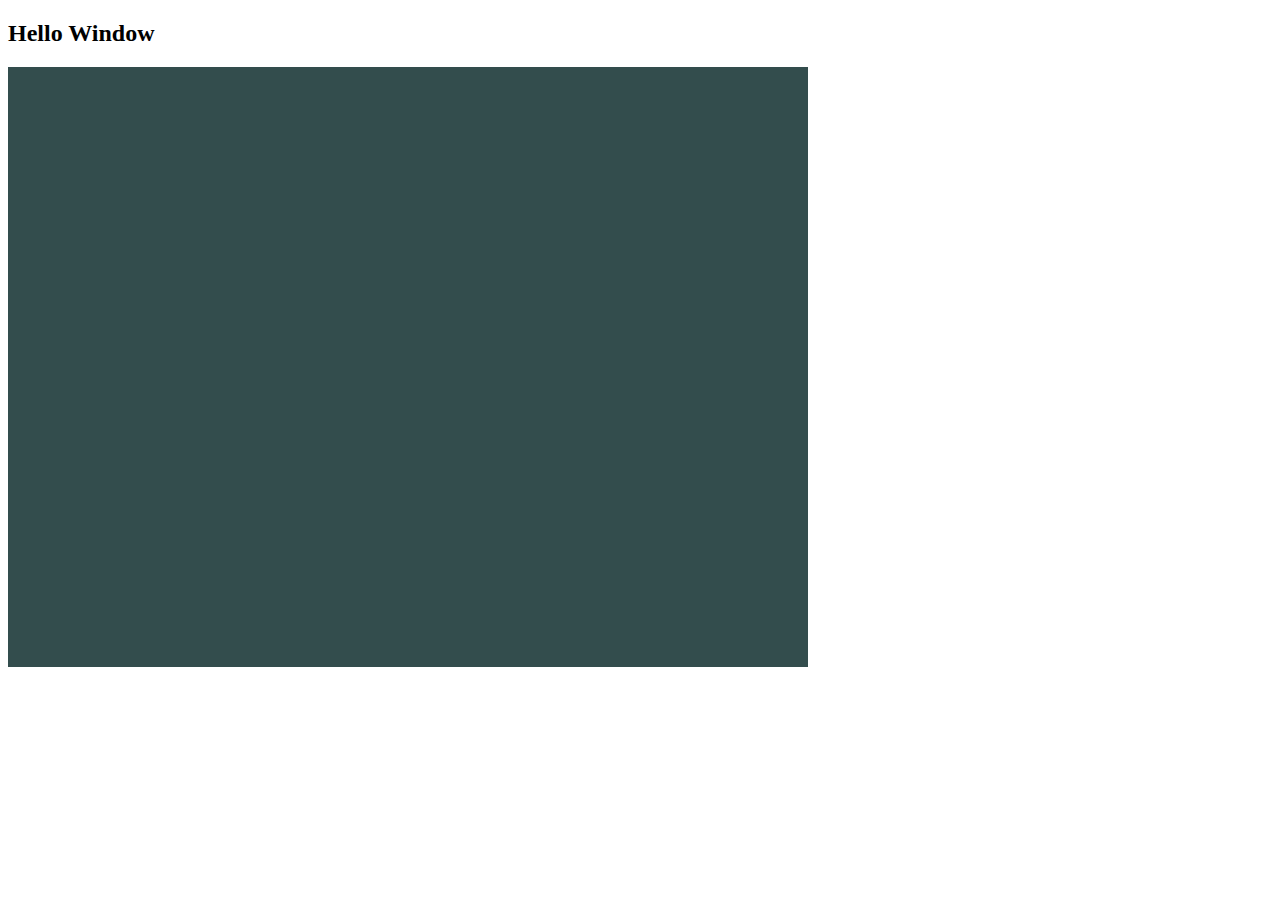
<file: tutorials/getting_started/01_hello_window/index.html>
<!DOCTYPE html>
<html>
<head>
    <title>Learn WebGL</title>

    <link rel="stylesheet" href="resources/css/main.css">
</head>
<body onload="main()" onbeforeunload="cleanUp()">
    <div>
        <h2>Hello Window</h2>
        <canvas id="webGLCanvas"></canvas>
    </div>
    <script src="resources/js/main.js"></script>
</body>
</html>
</file>
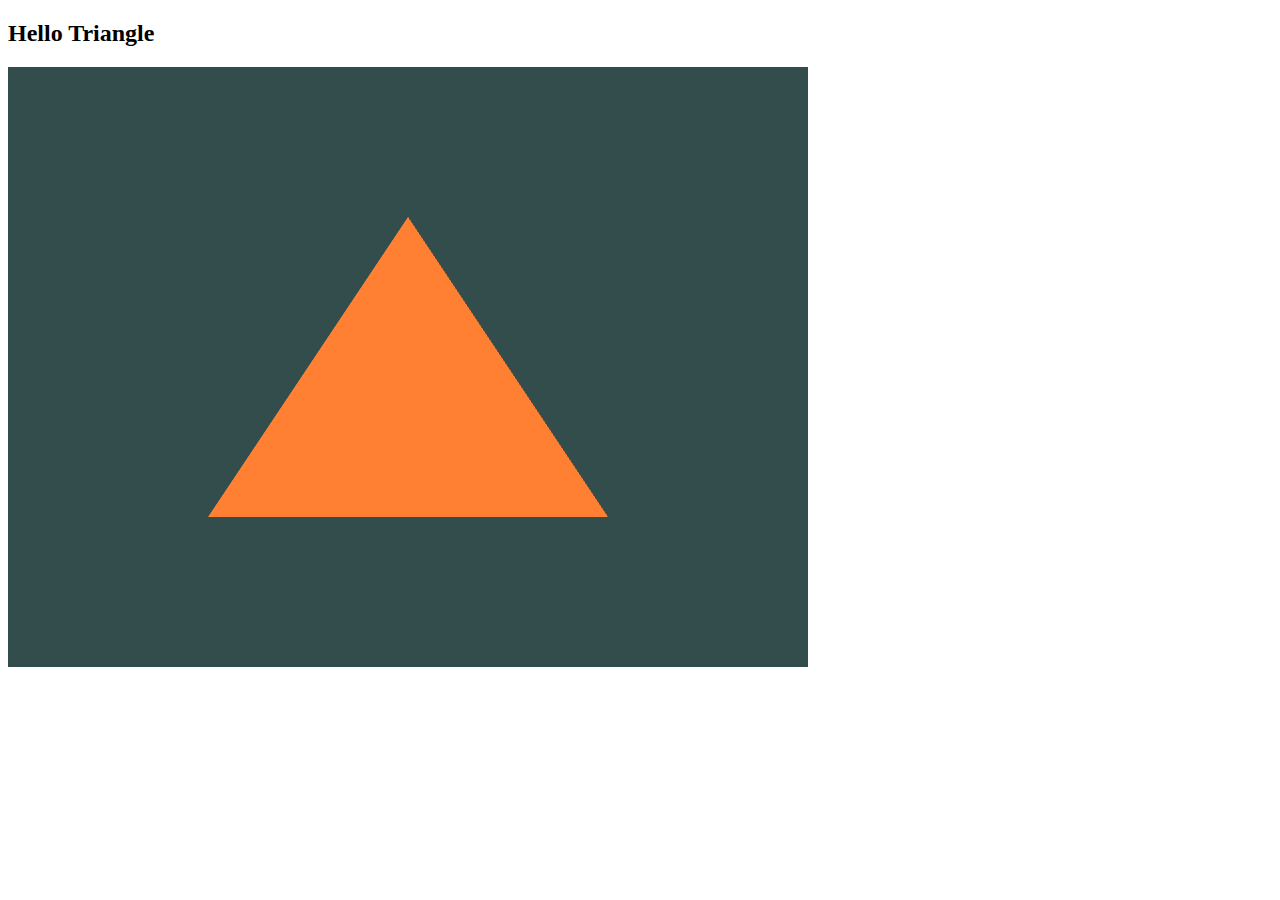
<file: tutorials/getting_started/02_hello_triangle/index.html>
<!DOCTYPE html>
<html>
<head>
    <title>Learn WebGL</title>

    <link rel="stylesheet" href="resources/css/main.css">
</head>
<body onload="main()">
    <div>
        <h2>Hello Triangle</h2>
        <canvas id="webGLCanvas"></canvas>
    </div>
    <script id="vertex_shader" type="x-shader/x-vertex">
        attribute vec3 position;
        
        void main()
        {
            gl_Position = vec4(position.x, position.y, position.z, 1.0);
        }
    </script>
    
    <script id="fragment_shader" type="x-shader/x-fragment">
    precision mediump float;

    void main() {
      gl_FragColor = vec4(1.0, 0.5, 0.2, 1.0);
    }
    </script>
    
    <script src="resources/js/main.js"></script>
    <!--
    <script src="resources/js/main_ebo.js"></script>
    -->
</body>
</html>
</file>
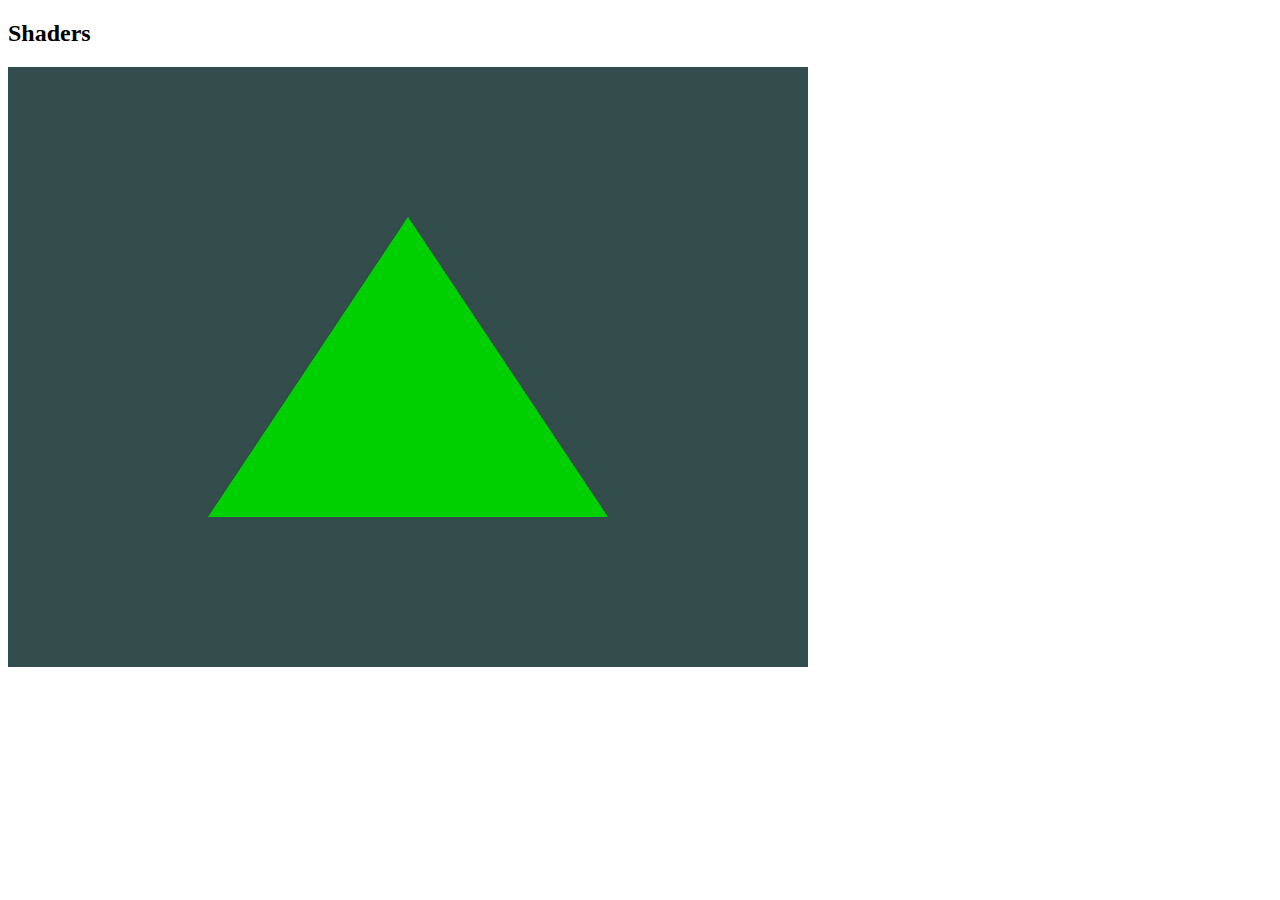
<file: tutorials/getting_started/03_shaders/index.html>
<!DOCTYPE html>
<html>
<head>
    <title>Learn WebGL</title>

    <link rel="stylesheet" href="resources/css/main.css">
</head>
<body onload="main()">
    <div>
        <h2>Shaders</h2>
        <canvas id="webGLCanvas"></canvas>
    </div>
    <script id="vertex_shader" type="x-shader/x-vertex">
        attribute vec3 position;
        
        varying vec4 vertexColor;
        
        void main()
        {
            gl_Position = vec4(position, 1.0);
            vertexColor = vec4(0.5, 0.0, 0.0, 1.0);
        }
    </script>
    
    <script id="vertex_shader_more" type="x-shader/x-vertex">
        attribute vec3 position;
        attribute vec3 color;
        
        varying vec4 vertexColor;
        
        void main()
        {
            gl_Position = vec4(position, 1.0);
            vertexColor = vec4(color, 1.0);
        }
    </script>
    
    <script id="fragment_shader" type="x-shader/x-fragment">
        precision mediump float;

        varying vec4 vertexColor;

        void main() {
          gl_FragColor = vertexColor;
        }
    </script>
    
    <script id="fragment_shader_uniforms" type="x-shader/x-fragment">
        precision mediump float;

        uniform vec4 ourColor;

        void main() {
          gl_FragColor = ourColor;
        }
    </script>
    
    <script src="resources/js/gl_utils.js"></script>
<!-- -->
    <script src="resources/js/main.js"></script>
<!-- -->
<!--
    <script src="resources/js/main_more.js"></script>
-->
</body>
</html>
</file>
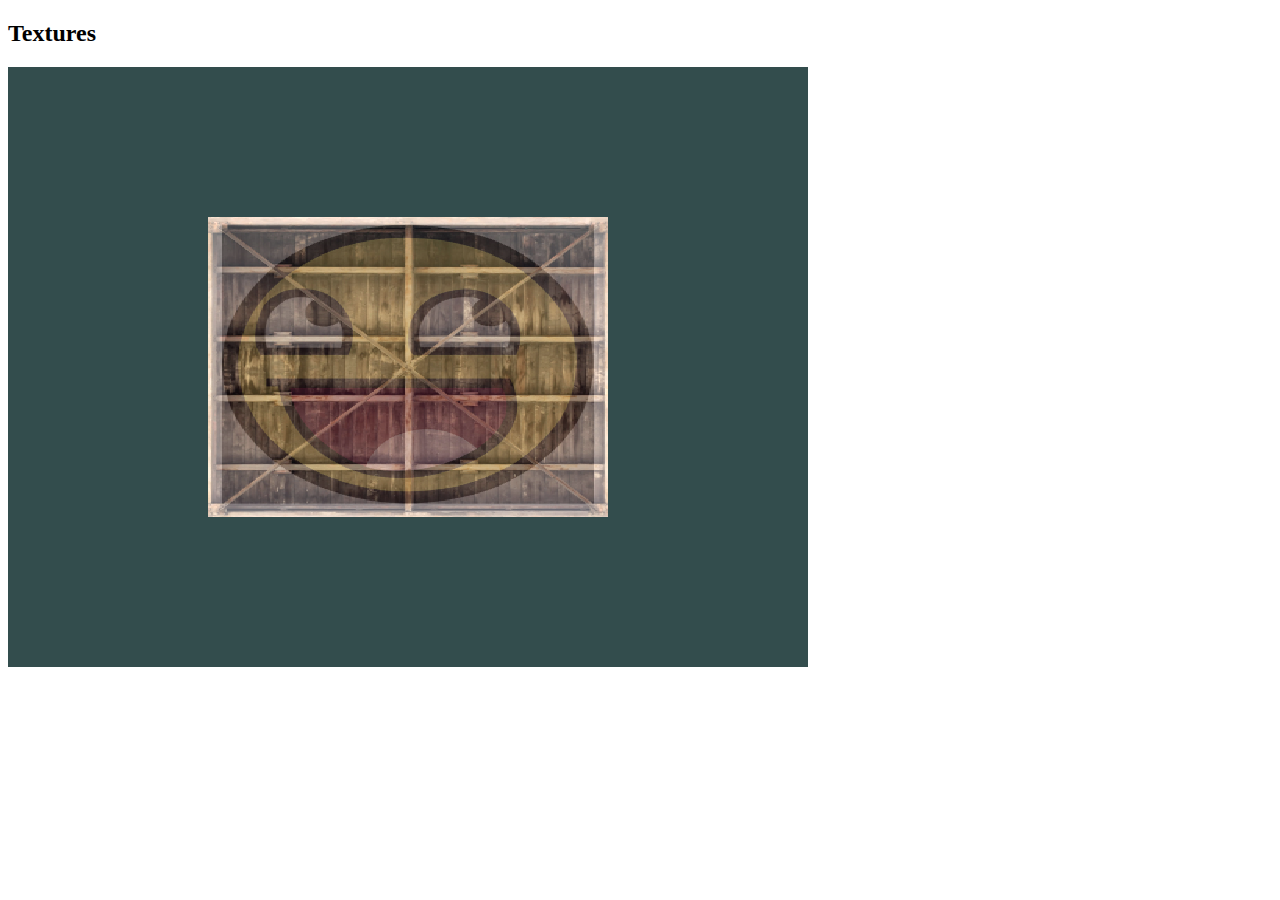
<file: tutorials/getting_started/04_textures/index.html>
<!DOCTYPE html>
<html>
<head>
    <title>Learn WebGL</title>

    <link rel="stylesheet" href="resources/css/main.css">
</head>
<body onload="main()">
    <div>
        <h2>Textures</h2>
        <canvas id="webGLCanvas"></canvas>
    </div>
    <script id="vertex_shader" type="x-shader/x-vertex">
        attribute vec3 position;
        attribute vec3 color;
        attribute vec2 textureCoord;
        
        varying vec3 _color;
        varying highp vec2 _texCoord;
        
        void main()
        {
            gl_Position = vec4(position, 1.0);
            _color = color;
            _texCoord = textureCoord;
        }
    </script>
    
    <script id="fragment_shader" type="x-shader/x-fragment">
        precision mediump float;

        varying vec3 _color;
        varying highp vec2 _texCoord;
        
        uniform sampler2D ourTexture;

        void main() {
            gl_FragColor = texture2D(ourTexture, _texCoord) * vec4(_color, 1.0);
        }
    </script>
    
    <script id="fragment_shader_mixing" type="x-shader/x-fragment">
        precision mediump float;

        varying vec3 _color;
        varying highp vec2 _texCoord;
        
        uniform sampler2D ourTexture1;
        uniform sampler2D ourTexture2;

        void main() {
            vec2 fixedTexCoord = vec2(_texCoord.x, 1.0 - _texCoord.y);
            gl_FragColor = mix(texture2D(ourTexture1, _texCoord), texture2D(ourTexture2, fixedTexCoord), 0.2);
        }
    </script>
    
    <script src="resources/js/gl_utils.js"></script>
    <script src="resources/js/main.js"></script>
</body>
</html>
</file>
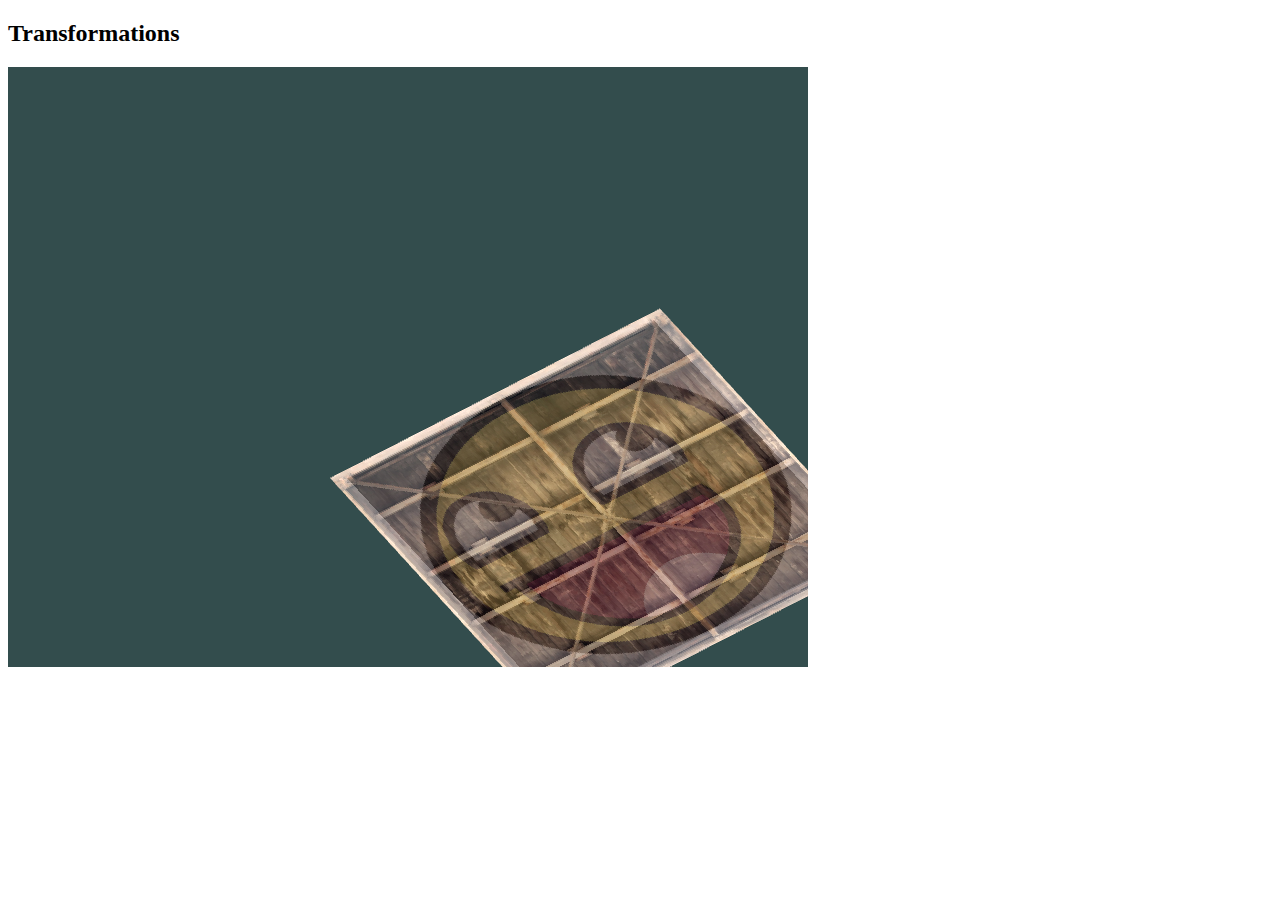
<file: tutorials/getting_started/05_transformations/index.html>
<!DOCTYPE html>
<html>
<head>
    <title>Learn WebGL</title>

    <link rel="stylesheet" href="resources/css/main.css">
</head>
<body onload="main()">
    <div>
        <h2>Transformations</h2>
        <canvas id="webGLCanvas"></canvas>
    </div>
    <script id="vertex_shader" type="x-shader/x-vertex">
        attribute vec3 position;
        attribute vec3 color;
        attribute vec2 textureCoord;
        
        varying vec3 _color;
        varying highp vec2 _texCoord;
        
        uniform mat4 transform;
        
        void main()
        {
            gl_Position = transform * vec4(position, 1.0);
            _color = color;
            _texCoord = textureCoord;
        }
    </script>
    
    <script id="fragment_shader" type="x-shader/x-fragment">
        precision mediump float;

        varying vec3 _color;
        varying highp vec2 _texCoord;
        
        uniform sampler2D ourTexture1;
        uniform sampler2D ourTexture2;

        void main() {
            vec2 fixedTexCoord = vec2(_texCoord.x, 1.0 - _texCoord.y);
            gl_FragColor = mix(texture2D(ourTexture1, _texCoord), texture2D(ourTexture2, fixedTexCoord), 0.2);
        }
    </script>
    
    <script src="resources/libs/gl-matrix_2.3.0/gl-matrix.js"></script>
    <script src="resources/js/gl_utils.js"></script>
    <script src="resources/js/main.js"></script>
</body>
</html>
</file>
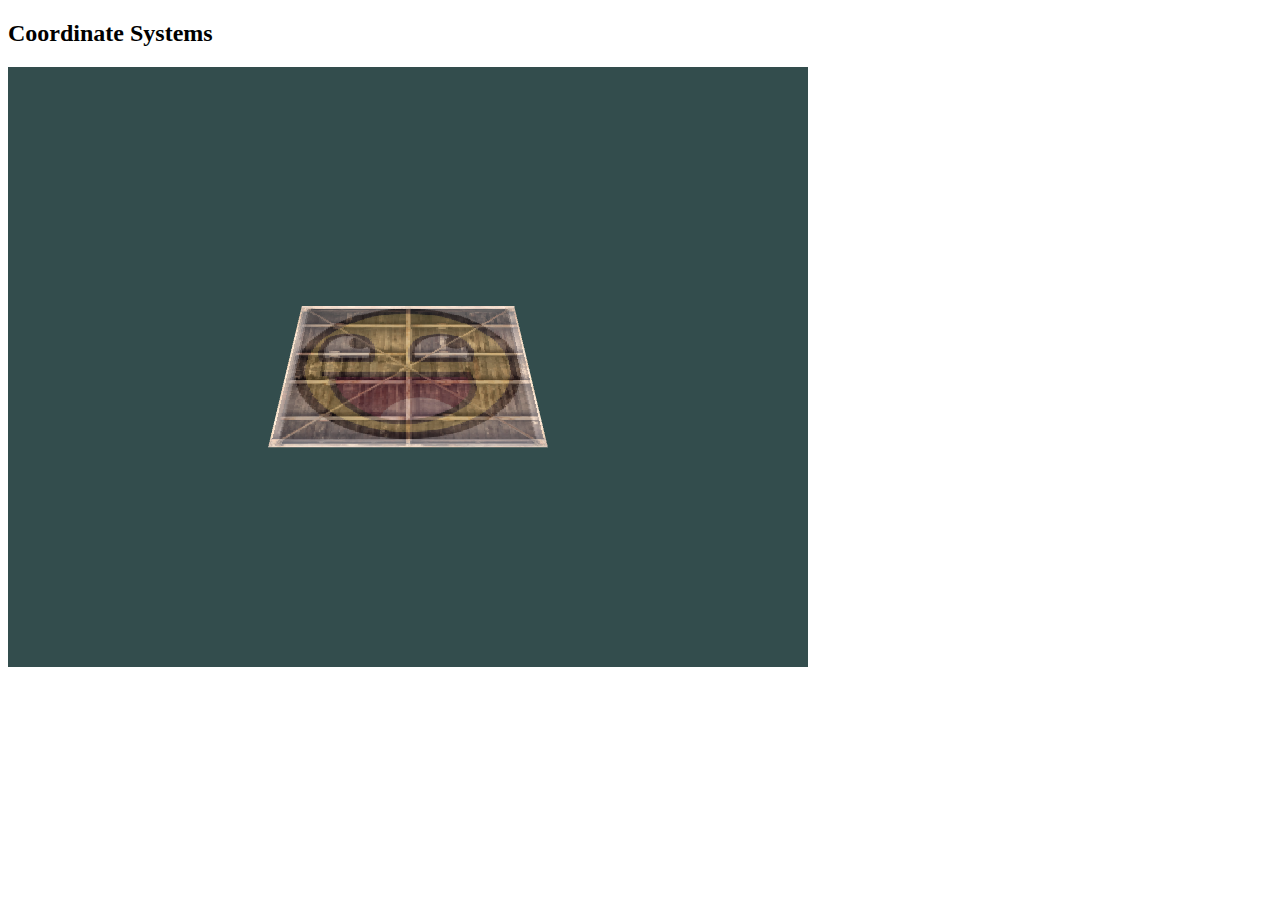
<file: tutorials/getting_started/06_coordinate-systems/index.html>
<!DOCTYPE html>
<html>
<head>
    <title>Learn WebGL</title>

    <link rel="stylesheet" href="resources/css/main.css">
</head>
<body onload="main()">
    <div>
        <h2>Coordinate Systems</h2>
        <canvas id="webGLCanvas"></canvas>
    </div>
    
    <script id="vertex_shader" type="x-shader/x-vertex">
        attribute vec3 position;
        attribute vec2 textureCoord;
        
        varying highp vec2 _texCoord;
        
        uniform mat4 model;
        uniform mat4 view;
        uniform mat4 projection;
        
        void main()
        {
            gl_Position = projection * view * model * vec4(position, 1.0);
            _texCoord = textureCoord;
        }
    </script>
    
    <script id="fragment_shader" type="x-shader/x-fragment">
        precision mediump float;

        varying highp vec2 _texCoord;
        
        uniform sampler2D ourTexture1;
        uniform sampler2D ourTexture2;

        void main() {
            vec2 fixedTexCoord = vec2(_texCoord.x, 1.0 - _texCoord.y);
            gl_FragColor = mix(texture2D(ourTexture1, _texCoord), texture2D(ourTexture2, fixedTexCoord), 0.2);
        }
    </script>
    
    <script src="resources/libs/gl-matrix_2.3.0/gl-matrix.js"></script>
    <script src="resources/js/gl_utils.js"></script>
    
    <!-- -->
    <script src="resources/js/main.js"></script>
    <!-- -->
    
    <!--
    <script src="resources/js/main_more_3d.js"></script>
    -->
    
    <!--
    <script src="resources/js/main_more_cubes.js"></script>
    -->
    
</body>
</html>
</file>
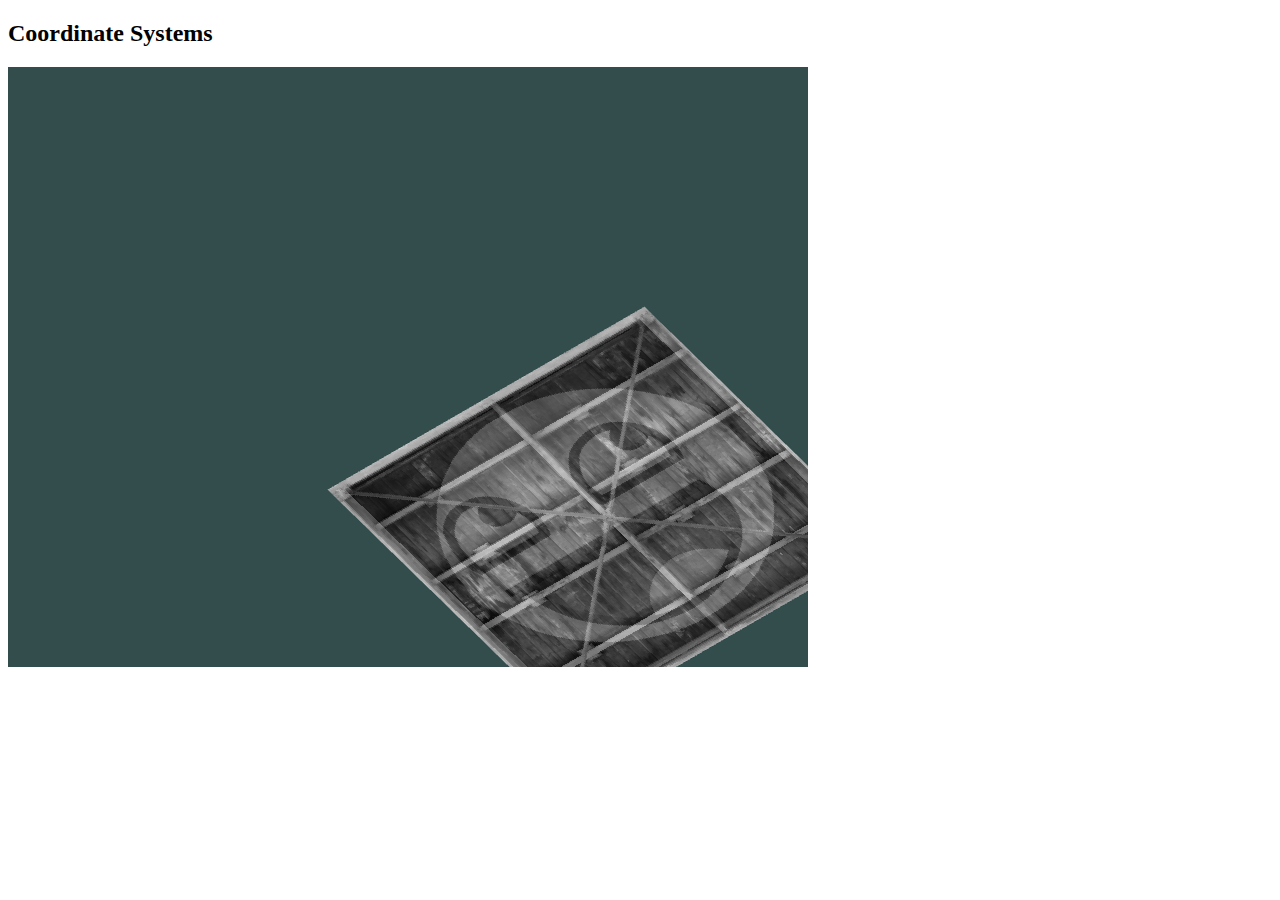
<file: tutorials/getting_started/0XX_Chromatic/index.html>
<!DOCTYPE html>
<html>
<head>
    <title>Learn WebGL</title>

    <link rel="stylesheet" href="resources/css/main.css">
</head>
<body onload="main()">
    <div>
        <h2>Coordinate Systems</h2>
        <canvas id="webGLCanvas"></canvas>
    </div>
    <script id="vertex_shader" type="x-shader/x-vertex">
        attribute vec3 position;
        attribute vec3 color;
        attribute vec2 textureCoord;
        
        varying vec3 _color;
        varying highp vec2 _texCoord;
        
        uniform mat4 transform;
        
        void main()
        {
            gl_Position = transform * vec4(position, 1.0);
            _color = color;
            _texCoord = textureCoord;
        }
    </script>
    
    <script id="fragment_shader" type="x-shader/x-fragment">
        precision mediump float;

        varying vec3 _color;
        varying highp vec2 _texCoord;
        
        uniform sampler2D ourTexture1;
        uniform sampler2D ourTexture2;

        void main() {
            vec2 fixedTexCoord = vec2(_texCoord.x, 1.0 - _texCoord.y);
            vec4 mixture = mix(texture2D(ourTexture1, _texCoord), texture2D(ourTexture2, fixedTexCoord), 0.2);
            
            vec3 rgb = mixture.rgb;
            
            //https://en.wikipedia.org/wiki/Luma_(video)
            //Standard Def (Rec.601)
            //float luma = (rgb.x * 0.299) + (rgb.y * 0.587) + (rgb.z * 0.114);
            
            //High Def (1080p)(Rec.709)
            float luma = (rgb.x * 0.2126) + (rgb.y * 0.7152) + (rgb.z * 0.0722);
            
            //Ultra High Def (SMPTE240M)
            //float luma = (rgb.x * 0.212) + (rgb.y * 0.701) + (rgb.z * 0.087);
            
            gl_FragColor = vec4(luma, luma, luma, 1);
            //gl_FragColor = mixture;
        }
    </script>
    
    <script src="resources/libs/gl-matrix_2.3.0/gl-matrix.js"></script>
    <script src="resources/js/gl_utils.js"></script>
    <script src="resources/js/main.js"></script>
</body>
</html>
</file>
<file: tutorials/getting_started/01_hello_window/resources/css/main.css>
#webGLCanvas{
    height: 600px;
    width: 800px;
}
</file>
<file: tutorials/getting_started/02_hello_triangle/resources/css/main.css>
#webGLCanvas{
    height: 600px;
    width: 800px;
}
</file>
<file: tutorials/getting_started/03_shaders/resources/css/main.css>
#webGLCanvas{
    height: 600px;
    width: 800px;
}
</file>
<file: tutorials/getting_started/04_textures/resources/css/main.css>
#webGLCanvas{
    height: 600px;
    width: 800px;
}
</file>
<file: tutorials/getting_started/05_transformations/resources/css/main.css>
#webGLCanvas{
    height: 600px;
    width: 800px;
}
</file>
<file: tutorials/getting_started/06_coordinate-systems/resources/css/main.css>
#webGLCanvas{
    height: 600px;
    width: 800px;
}
</file>
<file: tutorials/getting_started/0XX_Chromatic/resources/css/main.css>
#webGLCanvas{
    height: 600px;
    width: 800px;
}
</file>
